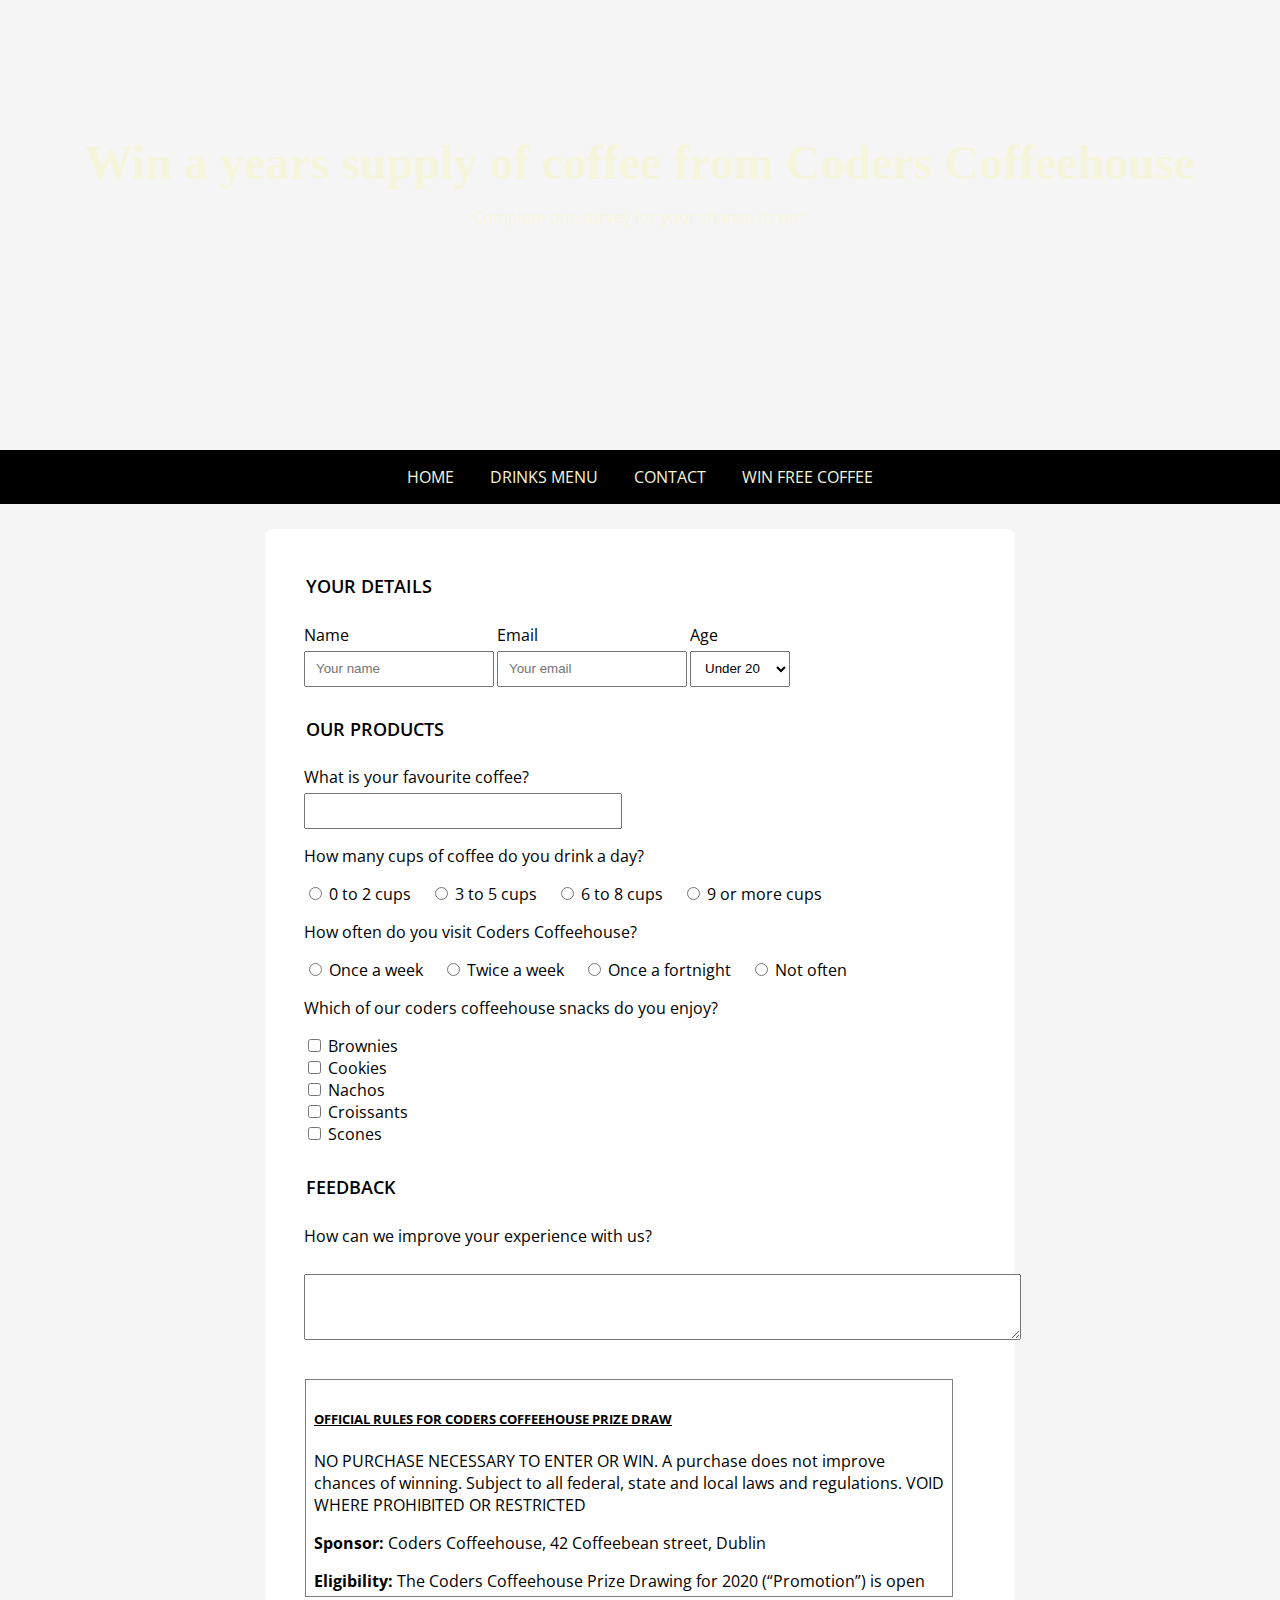
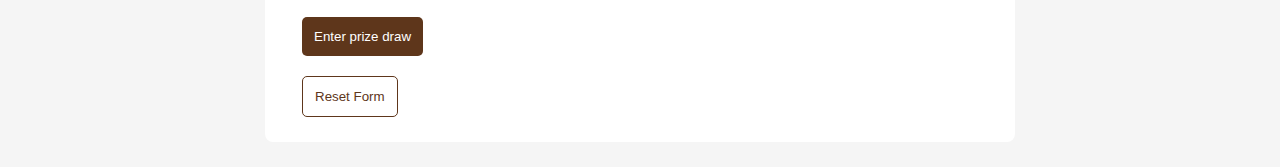
<file: form.html>
<!DOCTYPE html>
<html lang="en-US">

<head>
	<meta charset="UTF-8">
	<meta name="viewport" content="width=device-width, initial-scale=1.0">
	<meta name="description" content="Complete our survey for your chance to win a years supply of coffee from Coders Coffeehouse.">
	<meta name="keywords" content="coffeehouse, coffee, developers cafe, free wifi, dublin">
	<meta name="author" content="Coders Coffeehouse">
	<title>Win a years supply of coffee from Coders Coffeehouse</title>

	<link rel="stylesheet" href="assets/css/style.css">

</head>

<body>
	<header class="form-page-header page-header text-center">
		<div class="vertical-center">
			<h1>Win a years supply of coffee from Coders Coffeehouse</h1>
			<p>Complete our survey for your chance to win!</p>
		</div>
	</header>

	
	<nav class="black-background text-center text-uppercase">
		<a href="index.html#home" aria-label="Go to the top of the page">Home</a>
		<a href="index.html#drinks" aria-label="Go to drinks menu section">Drinks Menu</a>
		<a href="index.html#contact" aria-label="Go to contact information section">Contact</a>
		<a href="form.html" aria-label="Fill in our survey for your chance to win free coffee">Win Free Coffee</a>
	</nav>
	
	<form action="https://formdump.codeinstitute.net" method="POST">

	<fieldset>
		<legend>Your details</legend>

		<div class="float-left">
			<label for="name-field" class="block-label">Name</label>
			<input id="name-field" type="text" name="full_name" placeholder="Your name" required>
		</div>
		<div class="float-left">
			<label for="email-field" class="block-label">Email</label>
			<input id="email-field" type="email" name="email" placeholder="Your email" required>
		</div>

		<label for="age" class="block-label">Age</label>
		<select id="age" name="age" required>
			<option value="under-20">Under 20</option>
			<option value="20s">20-29</option>
			<option value="30s">30-39</option>
			<option value="40s">40-49</option>
			<option value="50s">50-59</option>
			<option value="60+">60+</option>
		</select>

	</fieldset>

		
		<fieldset>
			<legend>Our products</legend>
			<div>
				<label for="fav-coffee" class="block-label">What is your favourite coffee?</label>
				<input id="fav-coffee" list="coffees" name="fav-coffee" required>
				<datalist id="coffees">
					<option value="Latte">
					<option value="Americano">
					<option value="Cappuccino">
					<option value="Espresso">
					<option value="Flat-white">
				</datalist>
			</div>

			<p>How many cups of coffee do you drink a day?</p>

			<input id="0-2cups-radio" name="cups-a-day" value="0-2cups" type="radio" required>
			<label for="0-2cups-radio">0 to 2 cups</label>

			<input id="3-5cups-radio" name="cups-a-day" value="3-5cups" type="radio" required>
			<label for="3-5cups-radio">3 to 5 cups</label>

			<input id="6-8cups-radio" name="cups-a-day" value="6-8cups" type="radio" required>
			<label for="6-8cups-radio">6 to 8 cups</label>

			<input id="9plus-cups-radio" name="cups-a-day" value="9plus-cups" type="radio" required>
			<label for="9plus-cups-radio">9 or more cups</label>

			<p>How often do you visit Coders Coffeehouse?</p>

			<input id="once-a-week" name="visit-frequency" value="once-a-week" type="radio" required>
			<label for="once-a-week">Once a week</label>

			<input id="twice-a-week" name="visit-frequency" value="twice-a-week" type="radio" required>
			<label for="twice-a-week">Twice a week</label>

			<input id="once-a-fortnight" name="visit-frequency" value="once-a-fortnight" type="radio" required>
			<label for="once-a-fortnight">Once a fortnight</label>

			<input id="not-often" name="visit-frequency" value="not-often" type="radio" required>
			<label for="not-often">Not often</label>

			<p>Which of our coders coffeehouse snacks do you enjoy?</p>
			<div>
				<input type="checkbox" id="brownies-checkbox" name="brownies">
				<label for="brownies-checkbox">Brownies</label>
			</div>
			<div>
				<input type="checkbox" id="cookies-checkbox" name="cookies">
				<label for="cookies-checkbox">Cookies</label>
			</div>
			<div>
				<input type="checkbox" id="nachos-checkbox" name="nachos">
				<label for="nachos-checkbox">Nachos</label>
			</div>
			<div>
				<input type="checkbox" id="croissants-checkbox" name="croissants">
				<label for="croissants-checkbox">Croissants</label>
			</div>
			<div>
				<input type="checkbox" id="scones-checkbox" name="scones">
				<label for="scones-checkbox">Scones</label>
			</div>	
		</fieldset>

		<fieldset>
			<legend>Feedback</legend>
			<label for="feedback" class="block-label">How can we improve your experience with us?</label>
			<br>
			<textarea id="feedback" rows="4" cols="87" name="feedback"></textarea>
		</fieldset>
        <div id="terms">
            <h5 class="underline">OFFICIAL RULES FOR CODERS COFFEEHOUSE PRIZE DRAW</h5>
            <p>NO PURCHASE NECESSARY TO ENTER OR WIN. A purchase does not improve chances
                of winning. Subject to all federal, state and local laws and regulations. VOID WHERE
                PROHIBITED OR RESTRICTED</p>
            <p><span class="bold">Sponsor: </span>Coders Coffeehouse, 42 Coffeebean street, Dublin</p>

            <p><span class="bold">Eligibility: </span>
                The Coders Coffeehouse Prize Drawing for 2020 (“Promotion”) is open to all individuals who (i) are 21
                years of age or older at the
                time of entry, excluding of Sponsor and its
                parents, subsidiaries, affiliated companies and agents, and their immediate families or those
                living in the same household, are not eligible to enter.</p>

            <p><span class="bold">Promotion Period: </span>
                Entrants may participate in the Promotion between 00:01am GMT on
                January 1, 2020 through 23:01AM GMT on December 31, 2020 (“Promotion Period”). Sponsor's
                server is the official clock for this Promotion.
            </p>

            <p><span class="bold">Release: </span>
                BY ENTERING THE PROMOTION, ENTRANTS RELEASE AND HOLD HARMLESS
                SPONSOR AND ITS PARENTS, SUBSIDIARIES, AND AFFILIATED COMPANIES, AND
                EACH OF THEIR DIRECTORS, OFFICERS, EMPLOYEES, REPRESENTATIVES,
                VENDORS, PARTNERS AND AGENTS, FROM ANY AND ALL LIABILITY WHATSOEVER,
                AND WAIVE ANY AND ALL CAUSES OF ACTION, FOR OR RELATED TO ANY CLAIMS,
                COSTS, INJURIES, LOSSES, LIABILITIES, OR DAMAGES OF ANY KIND (INCLUDING,
                WITHOUT LIMITATION, PERSONAL INJURY, DEATH, DAMAGE TO OR DESTRUCTION OF
                PROPERTY, RIGHTS OF PUBLICITY OR PRIVACY, DEFAMATION OR PORTRAYAL IN A
                FALSE LIGHT) ARISING OUT OF OR IN CONNECTION WITH THE PROMOTION OR THE
                ACCEPTANCE, POSSESSION, OR USE OF THE PRIZE, WHETHER UNDER A THEORY OF
                CONTRACT, WARRANTY, TORT (INCLUDING, WITHOUT LIMITATION, NEGLIGENCE,
                WHETHER ACTIVE, PASSIVE, OR IMPUTED), STRICT LIABILITY, PRODUCT LIABILITY,
                CONTRIBUTION, OR ANY OTHER THEORY, TO THE EXTENT PERMITTED BY LAW.
            </p>

            <p><span class="bold">Winner Notification and Acceptance: </span>
                The potential winners will be notified on or about
                January 2nd 2021, via email. Winner may waive the right to receive the prize. The prize is nonassignable
                and non-transferable. Cash will not be awarded in lieu of the prize, but Sponsor
                reserves the right to substitute a prize of equal or greater value due to unavailability. The winner
                is solely responsible for reporting and payment of any federal, state and local taxes and for
                compliance with all laws associated with the use of the prize. The winner may be asked to
                execute and return to Sponsor an affidavit of eligibility and a liability release (except where
                prohibited by law) within fourteen (14) days of attempted notification. Non-compliance within
                that time period or failure to comply with any term or condition of these Official Rules may, at
                the sole discretion of Sponsor, result in a winner's disqualification and the selection of an
                alternate winner. Return of any prize/prize notification as undeliverable will result in
                disqualification and an alternate winner will be selected. All decisions of Sponsor are final and
                binding.
            </p>

            <p><span class="bold">Rules: </span>
                By entering the Promotion, entrant agrees to abide by the terms and conditions of these
                Official Rules, which are final on all matters pertaining to the Promotion, and warrants that
                he/she is eligible to participate in the Promotion. Submission of entry constitutes entrant’s
                consent for Sponsor to use entrant’s email address for purposes of marketing and promotion of
                Sponsor’s products and services.
            </p>
        </div>

		<input type="submit" class="block-label" value="Enter prize draw">
		<input type="reset" value="Reset Form">

	</form>
	
</body>

</html>
</file>
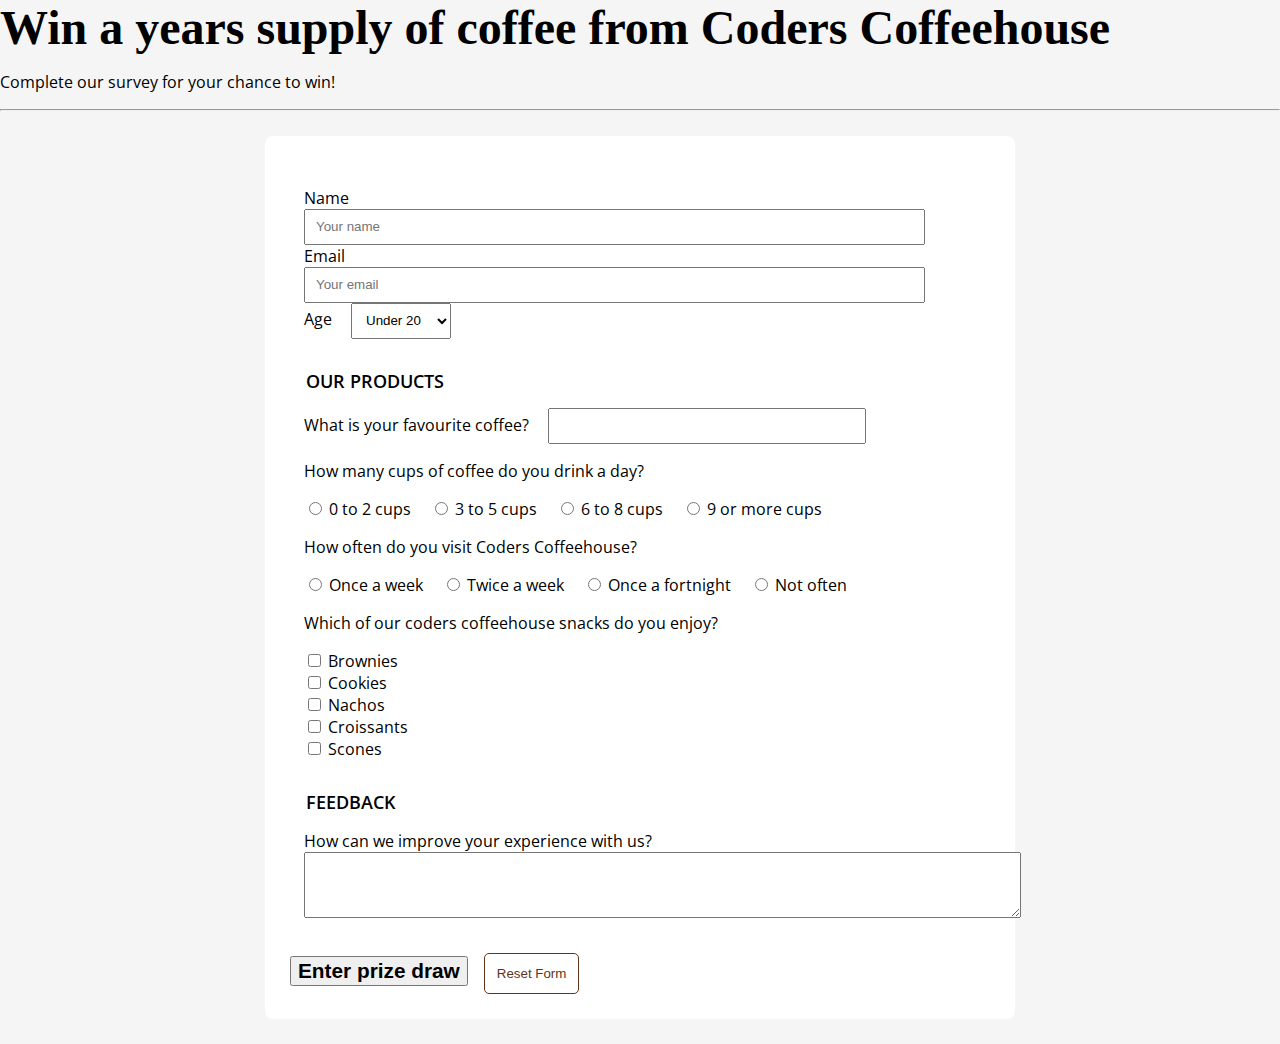
<file: win.html>
<!DOCTYPE html>
<html lang="en-US">

<head>
	<title>Win a years supply of coffee from Coders Coffeehouse</title>
	<link rel="stylesheet" href="/assets/css/style.css">
</head>

<body>
	<h1>Win a years supply of coffee from Coders Coffeehouse</h1>
	<p>Complete our survey for your chance to win!</p>

	<hr>

<form action="https://formdump.codeinstitute.net" method="POST">

		<!-- Wrap the content for the user details in a fieldset that opens here  -->
<fieldset>
    <div>
      <label for="name-field">Name</label>
    <input id="name-field" type="text" name="full_name" placeholder="Your name" required>
    </div>
    <div>
      <label for="email-field">Email</label>
      <input id="email-field" type="email" name="email" placeholder="Your email" required>
    </div>

    <label for="age">Age</label>
    <select id="age" name="age" required>
      <option value="under-20">Under 20</option>
      <option value="20s">20-29</option>
      <option value="30s">30-39</option>
      <option value="40s">40-49</option>
      <option value="50s">50-59</option>
      <option value="60+">60+</option>
    </select>

	</fieldset>	<!-- Close your fieldset here -->

		
		<fieldset>
			<legend>Our products</legend>
			<div>
				<label for="fav-coffee">What is your favourite coffee?</label>
				<input id="fav-coffee" list="coffees" name="fav-coffee">
				<datalist id="coffees">
					<option value="Latte">
					<option value="Americano">
					<option value="Cappuccino">
					<option value="Espresso">
					<option value="Flat-white">
				</datalist>
			</div>

			<p>How many cups of coffee do you drink a day?</p>

			<input id="0-2cups-radio" name="cups-a-day" value="0-2cups" type="radio">
			<label for="0-2cups-radio">0 to 2 cups</label>

			<input id="3-5cups-radio" name="cups-a-day" value="3-5cups" type="radio">
			<label for="3-5cups-radio">3 to 5 cups</label>

			<input id="6-8cups-radio" name="cups-a-day" value="6-8cups" type="radio">
			<label for="6-8cups-radio">6 to 8 cups</label>

			<input id="9plus-cups-radio" name="cups-a-day" value="9plus-cups" type="radio">
			<label for="9plus-cups-radio">9 or more cups</label>

			<p>How often do you visit Coders Coffeehouse?</p>

			<input id="once-a-week" name="visit-frequency" value="once-a-week" type="radio">
			<label for="once-a-week">Once a week</label>

			<input id="twice-a-week" name="visit-frequency" value="twice-a-week" type="radio">
			<label for="twice-a-week">Twice a week</label>

			<input id="once-a-fortnight" name="visit-frequency" value="once-a-fortnight" type="radio">
			<label for="once-a-fortnight">Once a fortnight</label>

			<input id="not-often" name="visit-frequency" value="not-often" type="radio">
			<label for="not-often">Not often</label>

			<p>Which of our coders coffeehouse snacks do you enjoy?</p>
			<div>
				<input type="checkbox" id="brownies-checkbox" name="brownies">
				<label for="brownies-checkbox">Brownies</label>
			</div>
			<div>
				<input type="checkbox" id="cookies-checkbox" name="cookies">
				<label for="cookies-checkbox">Cookies</label>
			</div>
			<div>
				<input type="checkbox" id="nachos-checkbox" name="nachos">
				<label for="nachos-checkbox">Nachos</label>
			</div>
			<div>
				<input type="checkbox" id="croissants-checkbox" name="croissants">
				<label for="croissants-checkbox">Croissants</label>
			</div>
			<div>
				<input type="checkbox" id="scones-checkbox" name="scones">
				<label for="scones-checkbox">Scones</label>
			</div>	
		</fieldset>

		<fieldset>
			<legend>Feedback</legend>
			<label for="feedback">How can we improve your experience with us?</label>
			<br>
			<textarea id="feedback" rows="4" cols="87" name="feedback"></textarea>
		</fieldset>


		<button type="submit">
			<strong>Enter prize draw</strong>
		</button>
		<input type="reset" value="Reset Form">

	</form>
	
</body>

</html>
</file>
<file: assets/css/style.css>
@import url('https://fonts.googleapis.com/css?family=Merienda+One|Open+Sans&display=swap');


html {
	scroll-behavior:smooth
}

body {
	font-family: 'Open Sans', Arial, sans-serif;
	margin: 0;
	background-color: whitesmoke;
}

h1,h2,h3 {
	font-family: 'Merienda One', 'Brush Script MT', cursive;
}

h1 {
	font-size: 3rem;
	margin: 0;
}

h2 {
	font-size: xx-large;
}

header {
	color: beige;
}

header > p {
	color: white;
}

header {
	background-color: black;
}

#drinks {
	padding: 1rem 0;
	margin-bottom: 80px;
	background: url('https://codeinstitute.s3-eu-west-1.amazonaws.com/CSSEssentials/coffee-beans.jpg') center center / cover no-repeat fixed;
}

.text-white {
	color: #FFFFFF;
}

.black-background {
    background-color: black;
}

#home {
    background-image: url('https://codeinstitute.s3-eu-west-1.amazonaws.com/CSSEssentials/coffeehouse.jpg');
}

.page-header {
	height: 50vh;
	background: center 75% / cover no-repeat;
}

.form-page-header {
	background-image: url('https://codeinstitute.s3-eu-west-1.amazonaws.com/CSSEssentials/table.jpg')
}

.text-center {
    text-align: center;
}

.text-right {
    text-align: right;
}

strong {
	font-size: 1.3rem;
}

.text-uppercase {
    text-transform: uppercase;
}

.underline {
	text-decoration: underline;
}

nav {
	padding: 1rem;
}

nav > a {
	text-decoration: none;
	color: beige;
	margin: 1rem;
}

nav > a:hover {
	color: silver;
}

li {
    list-style-type: none;
}

.bold {
	font-weight: bold;
}

small {
	font-style: italic;
}

img {
	border-radius: 8px;
	width: 96%;
	margin: 2%;
}

#coffee-box {
	background-color: brown;
    position: relative;
    left: 70px;
    top: -15px;
}

#tea-box {
	background-color: #6f4e37;
	position: relative;
	z-index: 1;
}

#cold-drinks-box {
	background-color: chocolate;
    position: relative;
    right: 70px;
    top: -15px;
}

.vertical-center {
    position: relative;
    top: 30%;
}

.one-third-width-column {
    width: 33.33%;
    display: inline-block;
}

.two-thirds-width-column {
    width: 66.66%;
    display: inline-block;
}

.reasons-box {
	padding: 10px 5px 25px 5px;
	border-radius: 8px;
	width: 100%;
	margin: 2%;
	background-color: chocolate;
    position: relative;
    left: 20%;
    top: 30px;
}

.drinks-box {
	width: 33%;
	margin: 1rem 0;
	display: inline-block;
}

/* padding to allow for fixed footer */
#contact {
    margin-bottom: 50px;
}

.contact-boxes-container {
    width: 66%;
    margin: 0 auto;
}

.contact-box-left {
    width: 250px;
    margin-top: -20px;
	float: left;
}

.contact-box-right {
    width: 250px;
    text-align: right;
    margin-top: -20px;
	float: right;
}

.spacer {
    clear: both;
}

.contact-box-center {
    width: 250px;
    height: 250px;
    margin: 0 auto;
    text-align: center;
}

th,
td {
    border-bottom: 1px solid black;
}

ul {
	padding: 0;
}

#reasons li {
    margin-top: 5%;
}

a:hover {
	text-decoration: none;
	color: chocolate;
}

footer {
	background-color: #6f4e37;
	padding: 1em;
	text-align: center;
    width: 100%;
    position: fixed;
    bottom: 0;
    right: 0;
	z-index: 3;
}

footer > span {
	color: silver;
}

footer > a {
	color: beige;
	text-decoration: none;
	padding: 0 15px;
	font-size: 0.8rem;
}

footer > p {
	color: silver;
}

fieldset {
	border: none;
	margin-top: 20px;
}

input[type=submit] {
	margin-top: 20px;
	margin-left: 0.75rem;
	padding: 0.75rem;
	background-color: #5e361b;
	color: white;
	border: none;
	border-radius: 5px;
}

input[type=reset] {

	margin-top: 20px;
    margin-left: 0.75rem;
    padding: 0.75rem;
    background-color: white;
    color: #5e361b;
    border: 1px solid #5e361b;
    border-radius: 5px;
}
	

input[type=text],
input[type=email],
input[list=coffees] {
    height: 30px;
    width: 90%;
    padding-left: 10px;
	margin: 0 auto;
}

/* overrides css above */
input[list=coffees] {
    width: 45%;
}

select {
    height: 36px;
    width: 100px;
    padding-left: 10px;
}

form {
	width: 700px;
	padding: 25px;
	border-radius: 8px;
	margin: 25px auto;
	background-color: white;
}

.block-label {
	display: block;
}

legend {
	font-size: large;
	font-weight: 600;
	text-transform: uppercase;
	margin: 20px 0 10px 0;
}

.float-left {
    float: left;
}

.float-right {
    float: right;
}

label {
    margin: 10px 15px 5px 0;
}

.checkboxes-box div {
    margin-top: 15px;
}

#reasons li {
    margin-top: 5%;
}

#terms {
    height: 200px;
    width: 90%;
    padding: 0.5rem;
    margin: 1.5rem 0 0 15px;
    border: 1px solid grey;
    overflow: scroll;
}

/* map */
#map-wrapper {

    height: 300px;
    margin-bottom: 107px;
}

#map {
    height: 100%;
    width: 100%;
    border: none;
}
</file>
